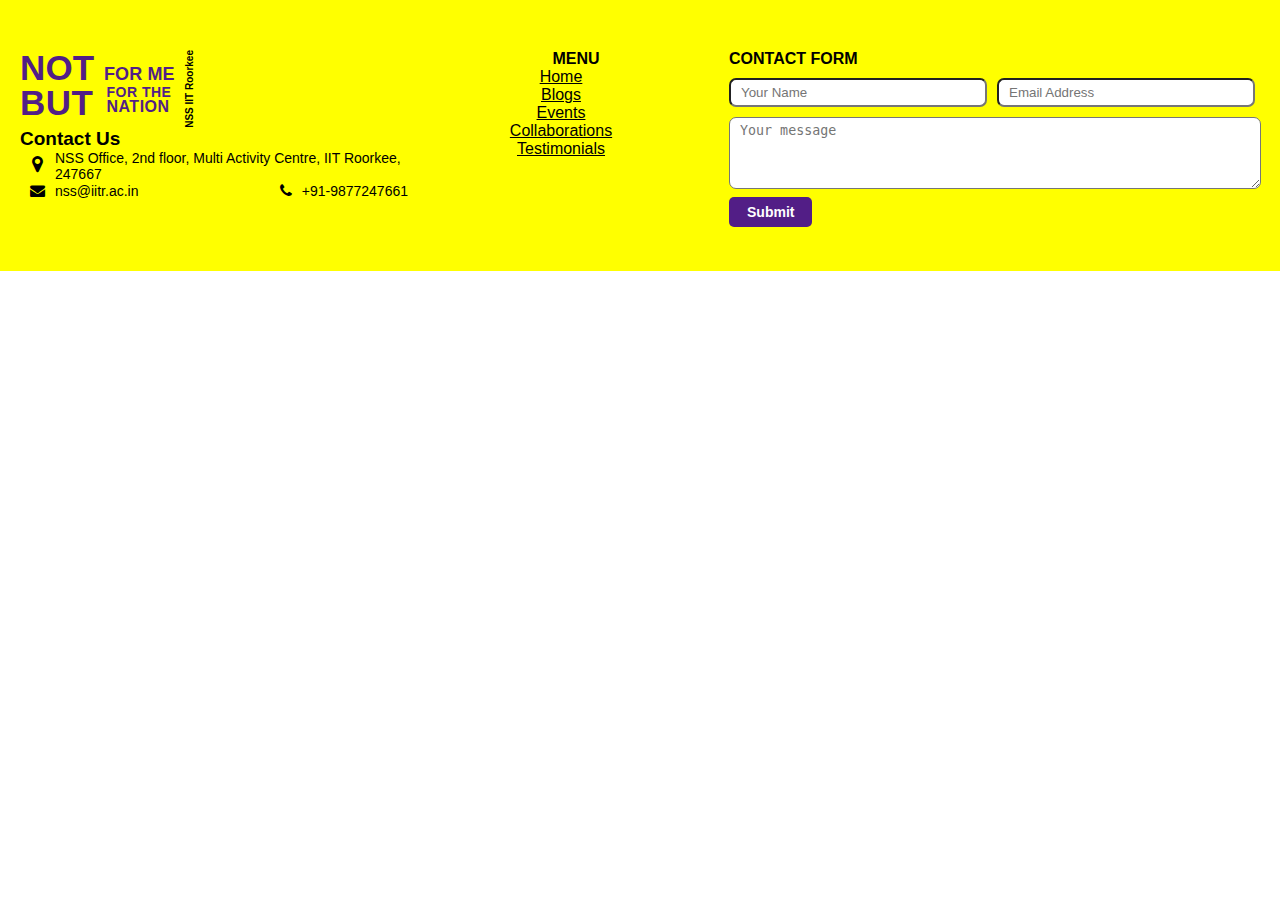
<file: FOOTER/index.html>
<!DOCTYPE html>
<html lang="en">

<head>
    <meta charset="UTF-8">
    <meta http-equiv="X-UA-Compatible" content="IE=edge">
    <meta name="viewport" content="width=device-width, initial-scale=1.0">
    <title>NSS | IITR</title>

    <link rel="stylesheet" href="style.css">
    <link href="https://cdn.jsdelivr.net/npm/bootstrap@5.1.1/dist/css/bootstrap.min.css" rel="stylesheet"
        integrity="sha384-F3w7mX95PdgyTmZZMECAngseQB83DfGTowi0iMjiWaeVhAn4FJkqJByhZMI3AhiU" crossorigin="anonymous">
    <link rel="stylesheet" href="https://stackpath.bootstrapcdn.com/font-awesome/4.7.0/css/font-awesome.min.css">
    <script src="https://cdnjs.cloudflare.com/ajax/libs/popper.js/1.16.0/umd/popper.min.js"></script>
    <script src="https://cdn.jsdelivr.net/npm/bootstrap@5.1.1/dist/js/bootstrap.bundle.min.js"
        integrity="sha384-/bQdsTh/da6pkI1MST/rWKFNjaCP5gBSY4sEBT38Q/9RBh9AH40zEOg7Hlq2THRZ"
        crossorigin="anonymous"></script>
</head>

<body>
    <div class="footer">
        <div class="container">
                <div class="footer-left">
                    <div class="slogan">
                        <div class="slo-left">
                            <div class="not-for-me">
                                <h3>NOT <span>FOR ME</span></h3>
                            </div>
                            <div class="but">
                                <h3>BUT </h3>
                                <div class="for-the-nation">
                                    <h3 class="for-the-nation">FOR THE<br><span>NATION</span></h3>
                                </div>
                            </div>
                        </div>
                        <div class="slo-right">
                            <p>NSS IIT Roorkee</p>
                        </div>
                    </div>
                    <div class="contact">
                        <h3>Contact Us</h3>
                        <div class="location">
                            <i class="fa fa-map-marker"></i>
                            <a href="">NSS Office, 2nd floor, Multi Activity Centre, IIT Roorkee, 247667</a>
                        </div>
                        <div class="mail-phone">
                            <div class="mail">
                                <a href="mailto:nss@iitr.ac.in"><i class="fa fa-envelope"></i>nss@iitr.ac.in</a>
                            </div>
                            <div class="phone">
                                <a href="tel:+91-9877247661"><i class="fa fa-phone"></i>+91-9877247661</a>
                            </div>
                        </div>
                    </div>
                </div>
                <div class="footer-center">
                    <h4>MENU</h4>
                    <ul>
                        <li><a href="">Home</a></li>
                        <li><a href="">Blogs</a></li>
                        <li><a href="">Events</a></li>
                        <li><a href="">Collaborations</a></li>
                        <li><a href="">Testimonials</a></li>
                    </ul>
                </div>
                <div class="footer-right">
                    <h3>CONTACT FORM</h3>
                    <div class="contact-info">
                        <input type="text" placeholder="Your Name">
                        <input type="email" placeholder="Email Address">
                    </div>
                    <div class="message">
                        <textarea rows="4" placeholder="Your message"></textarea>
                    </div>
                    <a href="" class="sub_btn">Submit</a>
                </div>
        </div>
    </div>



    <!-- --------------js for toggle menu------------ -->
    <script>
        var MenuItems = document.getElementById("MenuItems");

        MenuItems.style.maxHeight = "0px";

        function menutoggle() {
            if (MenuItems.style.maxHeight == "0px") {
                MenuItems.style.maxHeight = "200px";
            }
            else {
                MenuItems.style.maxHeight = "0px";
            }
        }
    </script>
</body>

</html>
</file>
<file: FOOTER/style.css>
*{
    margin: 0;
    padding: 0;
    box-sizing: border-box;
}
body{
    font-family: 'Poppins', sans-serif;
}


/*------------------------footer----------------------*/
.footer{
    padding: 50px 0;
    background: yellow;
}
.footer .container{
    display: flex;
}
/*------------------------footer left----------------------*/
.footer-left{
    width: 35%;
    padding: 0 20px;
}
.slogan{
    display: flex;
}
.slogan .slo-left .not-for-me{
    margin: 0;
    padding: 0;
    height: min-content;
}
.slogan .slo-left .not-for-me h3{
    font-size: 35px;
    letter-spacing: 0.1px;
    line-height: 35px;
    font-weight: 600;
    color: #521E86;
}
.slogan .slo-left .not-for-me h3 span{
    font-size: 18px;
    line-height: 18px;
    font-weight: 600;
}
.slogan .slo-left .but{
    display: flex;
    margin: 0;
    padding: 0;
    height: min-content;
}
.slogan .slo-left .but h3{
    font-size: 35px;
    font-weight: 600;
    letter-spacing: 0.5px;
    color: #521E86;
    line-height: 35px;
    padding-right: 13px;
}
.slogan .slo-left .but .for-the-nation h3{
    font-size: 14px;
    line-height: 14px;
}
.slogan .slo-left .but .for-the-nation h3 span{
    font-size: 16px;
    line-height: 16px;
}
.slogan .slo-right p{
    font-size: 10px;
    font-weight: 600;
    white-space: nowrap;
    writing-mode: vertical-lr;
    transform: rotate(180deg);
}


.footer-left .contact h3{
    font-size: 19px;
    font-weight: 700;
    /* color: #521E86; */
    color: #000;
}
.footer-left .contact .location{
    display: flex;
}
.footer-left .contact .location .fa{
    margin: 0 2px;
    margin-top: 5px;
    font-size: 19px;
}
.footer-left .contact a{
    font-size: 14px;
    /* color: #521E86; */
    color: #000;
    text-decoration: none;
}
.footer-left .contact .fa{
    font-size: 15px;
    padding: 0 10px;
}
.footer-left .contact .mail-phone{
    display: flex;
    justify-content: space-between;
}
.mail-phone .phone{
    text-align: right;
    margin-right: 20px;
}
/*------------------------footer center---------------------*/
.footer-center{
    width: 20%;
    padding: 0 20px;
    text-align: center;
}
.footer-center h4{
    font-size: 16px;
    font-weight: 700;
    /* color: #521E86; */
    color: #000;
}
.footer-center ul{
    list-style: none;
}

.footer-center ul li a{
    /* color:#521E86; */
    color: #000;
    padding-right: 30px;
    margin-bottom: 5px;
}
/*------------------------footer right----------------------*/
.footer-right{
    width: 45%;
    padding: 0 20px;
}
.footer-right h3{
    font-size: 16px;
    font-weight: 700;
    /* color: #521E86; */
    color: #000;
    margin-left: 5px;
}
.footer-right .sub_btn{
    color: #fff;
    text-decoration: none;
    background: #521E86;
    font-size: 14px;
    font-weight: 600;
    padding: 7px 18px;
    border-radius: 5px;
    margin-left: 5px;
}
.footer-right .contact-info{
    display: flex;
}
.footer-right .contact-info input{
    padding: 5px 10px;
    border-radius: 7px;
    width: 50%;
    margin: 10px 5px;
}
.footer-right .message{
    width: 100%;
}
.footer-right .message textarea{
    padding: 5px 10px;
    border-radius: 7px;
    margin: 0 5px 0 5px;
    max-width: 532px;
    max-height: 150px;
    width: 100%;
    margin-bottom: 10px;
}



/*---------------media query for menu---------------------*/
@media only screen and (max-width:950px){
    nav .nav-center ul{
        position: absolute;
        display: block;
        top: 50px;
        left: 0;
        width: 100%;
        background: #000;
        display: none;
    }
    nav .nav-center ul li{
        display: block;
        margin-right: 50px;
        margin-top: 10px;
        margin-bottom: 10px;
    }
    nav .nav-center ul li a{
        color: red;
    }

    nav .nav-right a{
        position: absolute;
    }
    .menu-icon{
        display: block;
        cursor: pointer;
    }

    /*---------------Our journey-------------------*/
    .journey .arrow-btn{
        display: none;
    }
    .journey .col-lg-7 .journey-images img{
        margin-top: 12px;
    }
}


/*---------------media query for blogs horizontal scroll---------------------*/
@media only screen and (max-width:1000px){
    .latest-blogs .container .row .para .arrow-btn{
        display: none;
    }
    .latest-blogs .container .row .para p{
        width: 100%;
    }


    .testimonials .container .row .col .arrow-btn{
        display: none;
    }
    .latest-blogs .container .row .col .text-heading{
        width: 100%;
    }



    .blogs-group{
        display: flex;
        overflow-x: auto;
    }
    .blogs-group::-webkit-scrollbar{
        display: none;
    }
    .latest-blogs .blog .blog-text:hover{
        transform: translateY(-65px);
    }

}
</file>
